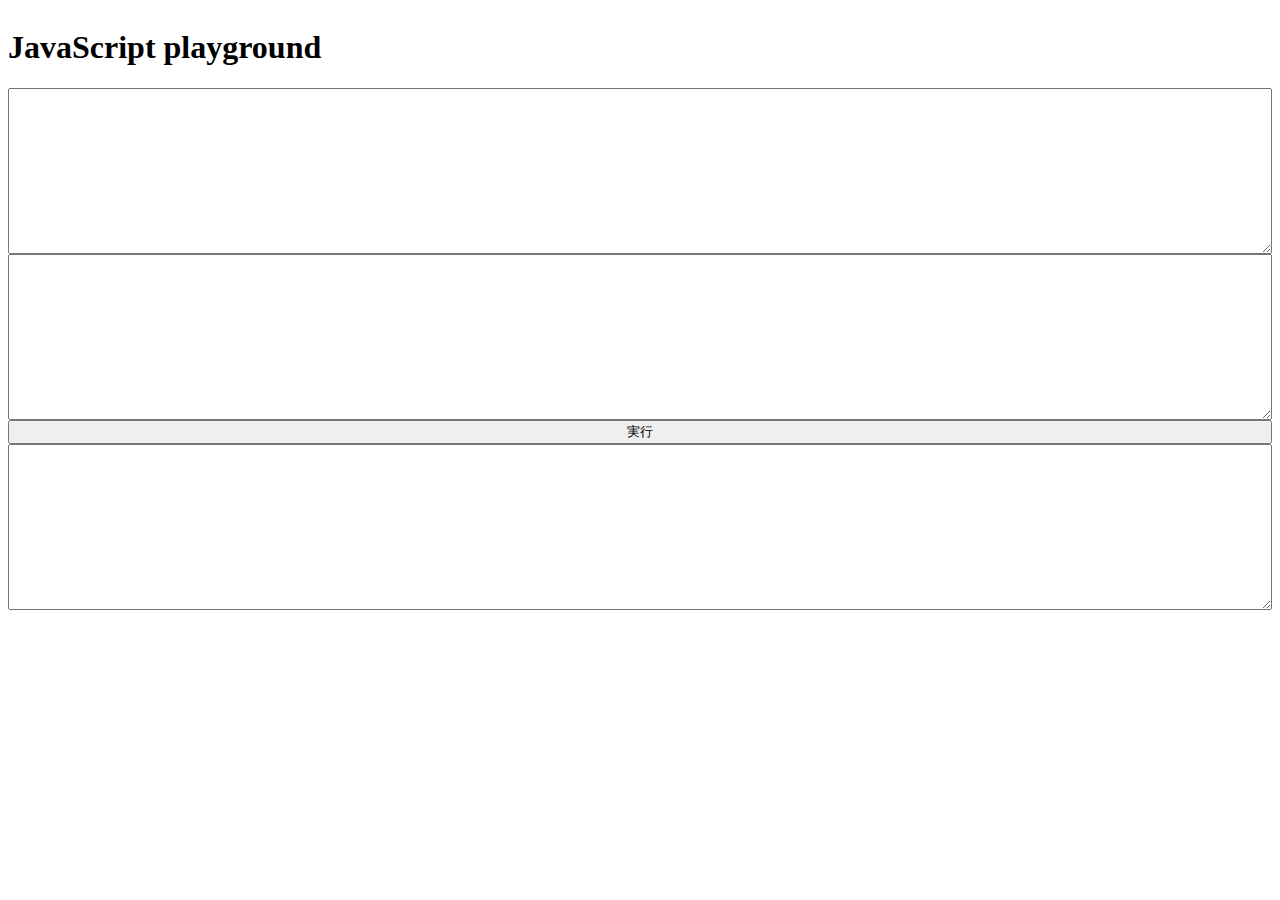
<file: js/index.html>
<!DOCTYPE html>
<html lang="ja">

<head>
    <meta charset="UTF-8">
    <meta name="viewport" content="width=device-width, initial-scale=1.0">
    <link rel="stylesheet" href="styles.css">
    <title>JavaScript</title>
    <script src="main.js" type="module"></script>
</head>

<body>
    <h1>JavaScript playground</h1>
    <textarea id="code" ></textarea>
    <textarea id="input"></textarea>
    <button id="button">実行</button>
    <textarea id="output" readonly></textarea>
</body>

</html>
</file>
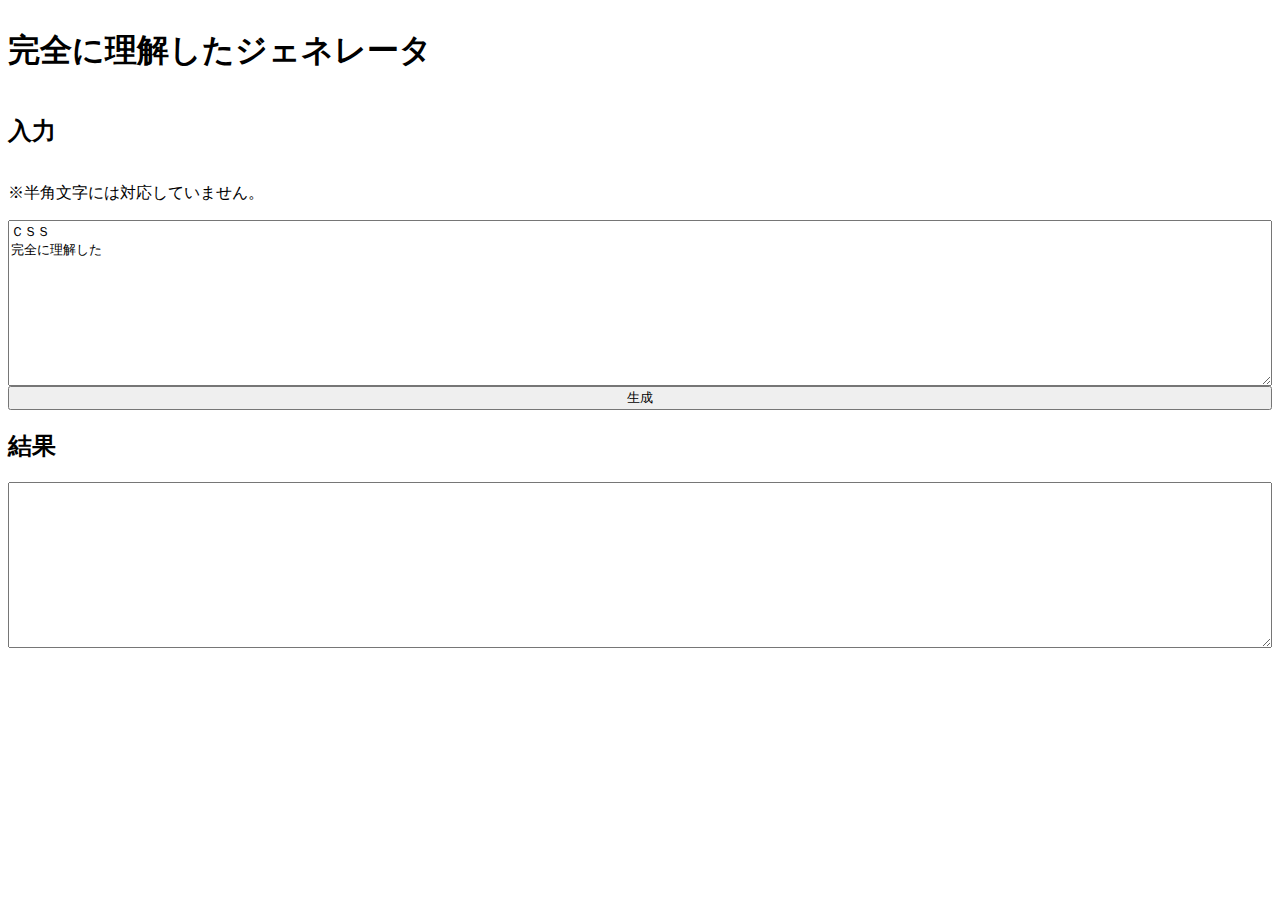
<file: mt_stupid/index.html>
<!DOCTYPE html>
<html lang="ja">

<head>
    <meta charset="UTF-8">
    <meta name="viewport" content="width=device-width, initial-scale=1.0">
    <title>完全に理解したジェネレータ</title>
    <script src="main.js" defer></script>
    <link rel="stylesheet" href="./styles.css">
</head>

<body>
    <h1>完全に理解したジェネレータ</h1>
    <h2>入力</h2>
    <p>※半角文字には対応していません。</p>
    <textarea id="input">ＣＳＳ
完全に理解した</textarea>
    <button id="button">生成</button>
    <h2>結果</h2>
    <textarea id="result" readonly></textarea>
</body>

</html>
</file>
<file: js/styles.css>
body {
    display: flex;
    flex-direction: column;
}

textarea {
    height: 10rem;
    font-family: monospace;
}
</file>
<file: mt_stupid/styles.css>
body {
    display: flex;
    flex-direction: column;
}

textarea {
    height: 10rem;
}
</file>
